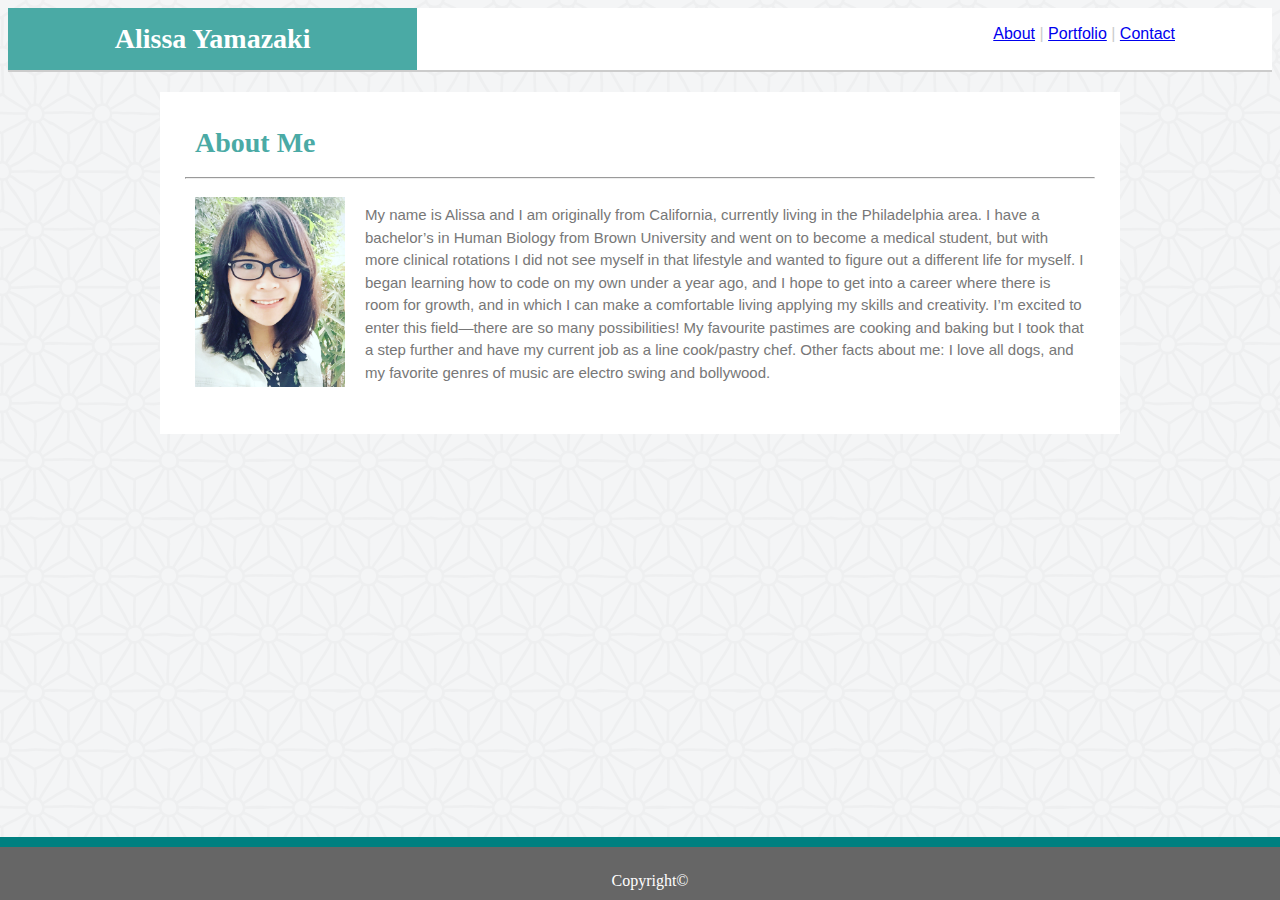
<file: index.html>
<!DOCTYPE html>
<html lang="en">

<head>
    <!--Title-->
    <title>Alissa Yamazaki</title>
    <link rel="stylesheet" href="assets/css/style.css">
</head>

<body>
    <div class="mainheader">
        <!--Main Heading-->
        <h1>Alissa Yamazaki</h1>

        <!--Links to About, Portfolio, and Contact Pages-->
        <div class="links">
            <a href="index.html">About</a> |
            <a href="portfolio.html">Portfolio</a> |
            <a href="contact.html">Contact</a>
        </div>
    </div>

    <div>
        <!--Content begins-->
        <div class="content">
            <!--About Me Section Begins-->
            <h2>About Me</h2>

            <!--separator line-->
            <hr>
            </hr>

            <!--My Profile Picture-->
            <img id="myface" src="assets/images/IMG_1512.jpg" alt="My Face" width="150" height="190">

            <!--Paragraph Containing My Bio-->
            <p>
                My name is Alissa and I am originally from California, currently living in the Philadelphia area. I have
                a bachelor’s in Human Biology from Brown University and went on to become a medical student, but with
                more clinical rotations I did not see myself in that lifestyle and wanted to figure out a different life
                for myself. I began learning how to code on my own under a year ago, and I hope to get into a career
                where there is room for growth, and in which I can make a comfortable living applying my skills and
                creativity. I’m excited to enter this field—there are so many possibilities! My favourite pastimes are
                cooking and baking but I took that a step further and have my current job as a line cook/pastry chef.
                Other facts about me: I love all dogs, and my favorite genres of music are electro swing and bollywood.
            </p>
        </div>
    </div>

    <!--This is the gray bar with teal border-the Copyright is inside of it-->
    <footer>
        Copyright©
    </footer>
</body>

</html>
</file>
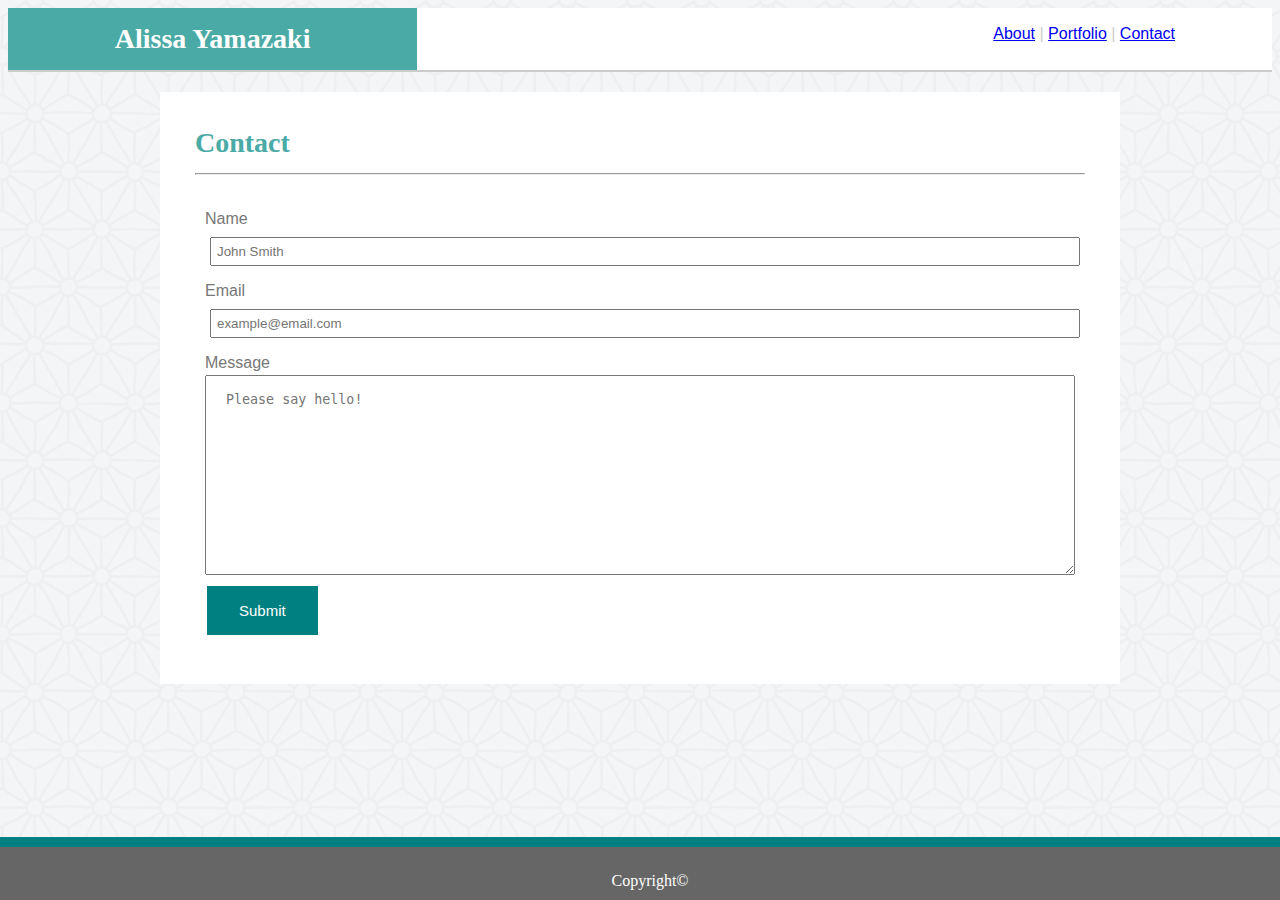
<file: contact.html>
<!DOCTYPE html>
<html lang="en">
<head>
    <!--Title-->
    <title>Alissa Yamazaki</title>
    <link rel="stylesheet" href="assets/css/style.css">
</head>
<body>
    <div class="mainheader">
        <!--Main Heading-->
        <h1>Alissa Yamazaki</h1>

        <!--Links to About, Portfolio, and Contact Pages-->
        <div class="links">
        <a href="index.html">About</a> |
        <a href="portfolio.html">Portfolio</a> |
        <a href="contact.html">Contact</a>
        </div>
    </div>


    <div>
        <!--Content begins-->
        <div class="content">
            <!--Contact Section Begins-->
            <h2>Contact</h>

            <!--separator line-->
            <hr></hr>

            <!--Name, Email, Message, and Submit Button-->    
            <div class="container">
                <form action="action_page.php">
                  <label for="name">Name</label>
                  <br>
                  <input type="text" id="name" name="name" placeholder="John Smith">
                  <br>
                  <label for="email">Email</label>
                  <br>
                  <input type="text" id="email" name="email" placeholder="example@email.com">
                    <br>
                  <label for="message">Message</label>
                  <br>
                  <textarea id="message" name="message" placeholder="Please say hello!" style="height:200px"></textarea>
                  <br>
                  <input type="submit" value="Submit">
              
                </form>
              </div>
        
        </div>
    </div>

    <!--This is the gray bar with teal border-the Copyright is inside of it-->
    <footer>
        Copyright© 
    </footer>


</body>
</html>
</file>
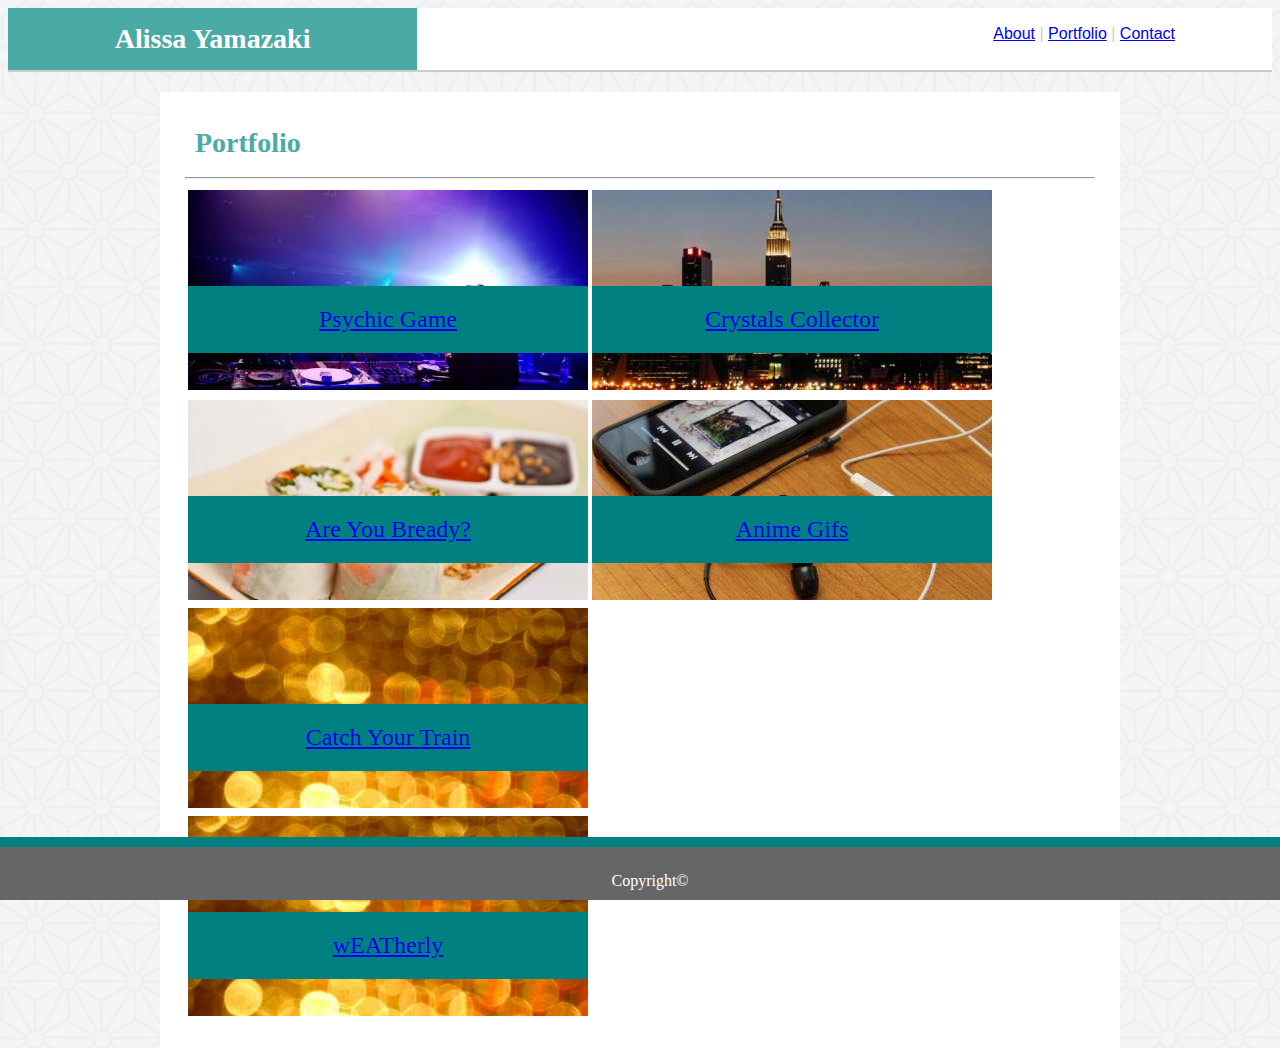
<file: portfolio.html>
<!DOCTYPE html>
<html lang="en">

<head>
    <!--Title-->
    <title>Alissa Yamazaki</title>

    <!--This is my CSS Reference-->
    <link rel="stylesheet" href="assets/css/style.css">
</head>

<body>
    <div class="mainheader">
        <!--Main Heading-->
        <h1>Alissa Yamazaki</h1>

        <!--Links to About, Portfolio, and Contact Pages-->
        <div class="links">
            <a href="index.html">About</a> |
            <a href="portfolio.html">Portfolio</a> |
            <a href="contact.html">Contact</a>
        </div>
    </div>


    <div>
        <!--Content begins-->
        <div class="content">
            <!--Portfolio Section Begins-->
            <h2>Portfolio</h2>

            <!--separator line-->
            <hr>
            </hr>

            <!--Is this a table?-->
            <table>
                <!--two images per row with superimposed block and text-->
                <tr>
                    <td>
                        <div class="projectimg">
                            <img src="assets/images/portfolio1.jpeg" alt="DJ">
                            <div class="project">
                                <a href="https://aymzki.github.io/Psychic-Game/">
                                    Psychic Game
                                </a>
                            </div>
                        </div>
                    </td>
                    <td>
                        <div class="projectimg">
                            <img src="assets/images/portfolio2.jpeg" alt="cityscape" />
                            <div class="project">
                                <a href="https://aymzki.github.io/unit-4-game/">
                                    Crystals Collector
                                </a>
                            </div>
                        </div>
                    </td>
                <tr>
                <tr>
                    <td>
                        <div class="projectimg">
                            <img src="assets/images/portfolio3.jpeg" alt="sushi" />
                            <div class="project">
                                <a href="https://aymzki.github.io/TriviaGame">
                                    Are You Bready?
                                </a>
                            </div>
                        </div>

                    </td>
                    <td>
                        <div class="projectimg">
                            <img src="assets/images/portfolio4.jpeg" alt="earphones" />
                            <div class="project">
                                <a href="https://aymzki.github.io/GiphTastic">
                                    Anime Gifs
                                </a>

                            </div>
                        </div>
                    </td>
                </tr>
                <tr>
                    <td>
                        <div class="projectimg">
                            <img src="assets/images/portfolio5.jpeg" alt="glowy" />
                            <div class="project">
                                <a href="https://aymzki.github.io/Train-Scheduler/">
                                    Catch Your Train
                                </a>

                            </div>
                        </div>
                    <td>
                </tr>
                <tr>
                    <td>
                        <div class="projectimg">
                            <img src="assets/images/portfolio5.jpeg" alt="glowy" />
                            <div class="project">
                                <a href="https://xatgomezstudio.github.io/project-weatherly/">
                                    wEATherly
                                </a>

                            </div>
                        </div>
                    </td>
                </tr>
            </table>

        </div>
    </div>


    <!--This is the gray bar with teal border -the Copyright is inside of it-->
    <footer>
        Copyright©
    </footer>


</body>

</html>
</file>
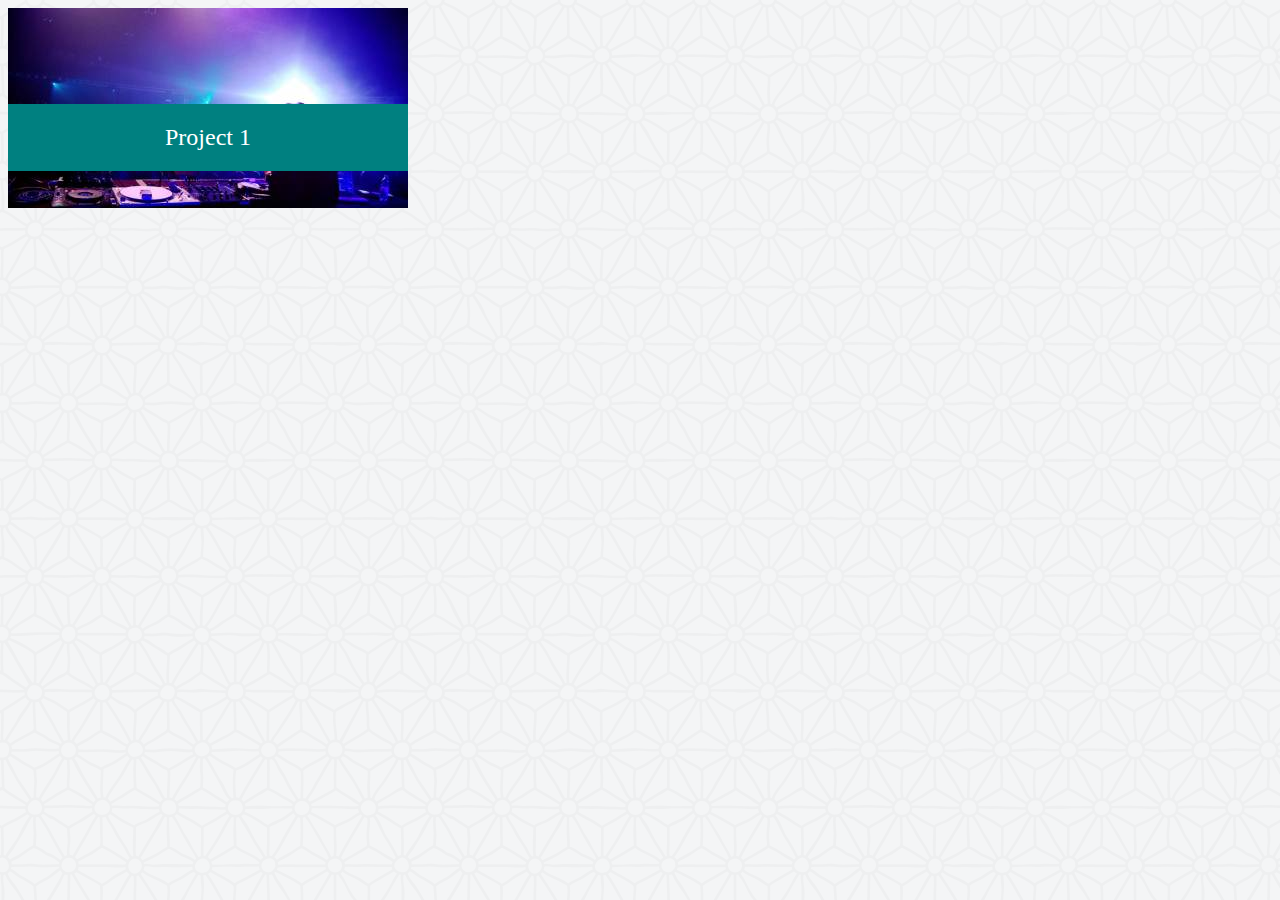
<file: practice.html>
<!DOCTYPE html>
<html lang="en">
<head>
    <meta charset="UTF-8">
    <meta name="viewport" content="width=device-width, initial-scale=1.0">
    <meta http-equiv="X-UA-Compatible" content="ie=edge">
    <title>Document</title>
    <link rel="stylesheet" href="assets/css/style.css">
</head>

<body>
    <div class="projectimg">
        <img src="assets/images/portfolio1.jpeg" alt="DJ">
        <div class="project">
            Project 1
        </div>  
</body>
</html>
</file>
<file: assets/css/style.css>
/*Background*/
body {
    background-image: url("../images/asanoha-400px.png");
    background-repeat: repeat;
}

/*Header including white background*/
.mainheader {
    background-color: #ffff;
    border-bottom: solid 2px #cccccc;
    width: 100%;
    margin: 0px auto;
    bottom: 200px;
}

/*Header text*/
h1 {
    font-family: 'Georgia', Times, Times New Roman, serif;
    color: white;
    font-size: 28px;
    background-color:#4aaaa5;
    width: 30%;
    text-align: center;
    padding: 15px;
    margin: 0; 
}

h2 {
    font-family: 'Georgia', Times, Times New Roman, serif;
    font-size: 28px;
    color: #4aaaa5;
    padding: 10px;
    margin: 0;
}

/*The text links at the top of every page*/
.links {
    font-family: 'Arial', 'Helvetica Neue', Helvetica, sans-serif;
    color: #cccccc;
    text-align: right;
    margin-right: 80px;
    padding: 15px;
    margin-bottom: 15px;
    margin-right: 150px;
    width: 90%;
    float: right;
    position: absolute;
    top: 10px;
}

/*The white box that surrounds the main things*/
.content {
    width: 960px;
    height: auto;
    background-color: #ffffff;
    border-color: #bb2424;
    border-width: 10px; 
    margin: auto; /*This text centers the box*/
    padding: 25px;
    box-sizing: border-box;
    position: relative;
    top: 20px;
    
    
}

/*Any text that is not the header*/
p {
    font-family: 'Arial', 'Helvetica Neue', Helvetica, sans-serif;
    font-size: 15px;
    color: #777777;
    border-width: 20px;
    word-wrap: break-word;
    overflow: auto;
    line-height: 1.5;
    padding: 10px;
}

/*This is for my pic specific for the About page*/
#myface {
    float: left;
    padding: 10px;

}

/*Here begins the portfolio page-specific codes*/
/*This is the portfolio images*/
.projectimg {
    position: relative;
    display: inline-block; /*inline-block elements makes the element generate a block box that’s laid out as if it were an inline box. */
    
}

/*This is the teal bar that goes over the portfolio images*/
.project {
    background-color: teal;
    color: white;
    font-size: 24px;
    padding: 20px;
    text-align: center;
    margin: 0 auto;
    z-index: 200;
    position: absolute;
    left: 0;
    right: 0;     
    bottom: 20%;
    
}

/*Here begins the code for the Contacts page*/
.container {
    padding: 10px;
}

/*Contact page font styling*/
label {
    font-family: 'Arial', 'Helvetica Neue', Helvetica, sans-serif;
    color: #777777;
    font-size: 16px;
    display: inline-block;
    font-weight: normal;
}

/*Below are the submission forms for the Contacts page*/
input[type=text] {
    width: 100%;
    padding: 5px 5px;
    margin: 5px 5px;
    box-sizing: border-box;
}

textarea {
    width: 100%;
    height: 150px;
    padding: 16px 20px;
    box-sizing: border-box;
}

/*Submit Button*/
input[type=button], input[type=submit], input[type=reset] {
    background-color: teal;
    border: none;
    color: white;
    padding: 16px 32px;
    font-family: 'Arial', 'Helvetica Neue', Helvetica, sans-serif;
    font-size: 15px;
    margin: 4px 2px;
    cursor: pointer;
}

/*Footer goes on every page*/
footer {
    background-color: #666666;
    color: white;
    size: 8px;
    text-align: center;
    z-index: 2000;
    padding: 10px;
    padding-top: 25px;
    margin: 0 auto;
    position: fixed;
    left: 0;
    right: 0;     
    bottom:0;
    width:100%;
    border-top: solid 10px teal;
}   

/* Background pattern from Toptal Subtle Patterns */
</file>
